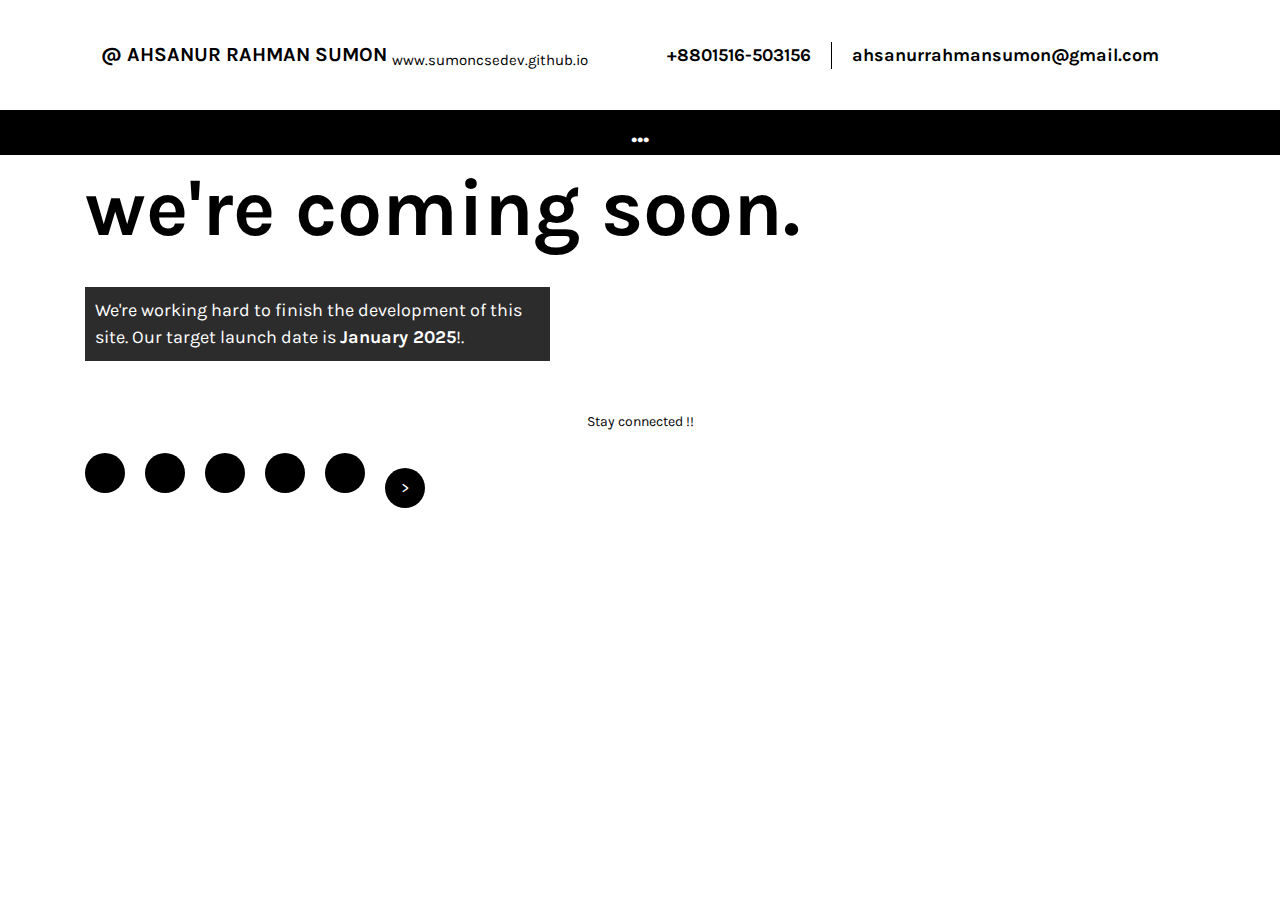
<file: index.html>
<!DOCTYPE html>
<html lang="en">
<head>
    <meta name="viewport" content="width=device-width, initial-scale=1.0">
    <title>AHSANUR RAHMAN SUMON | DEVELOPER </title>
    <icon src="/assets/images/web.png" />
    <link href="https://fonts.googleapis.com/css?family=Karla:400,700&display=swap" rel="stylesheet">
    <link rel="stylesheet" href="https://cdn.materialdesignicons.com/4.8.95/css/materialdesignicons.min.css">
    <link rel="stylesheet" href="https://stackpath.bootstrapcdn.com/bootstrap/4.4.1/css/bootstrap.min.css">
    <link rel="stylesheet" href="assets/css/bd-coming-soon.css">
    <meta name="google-site-verification" content="uLjpn4OwhH6-GCqPOG9tnOSnm94-AFUImLZoJh60Op0" />
</head>

<body class="min-vh-100 d-flex flex-column">

    <header>
        <div class="container">
            <nav class="navbar navbar-dark">
                <a class="navbar-brand" href="#" style="color: black;">
                    <b>@ AHSANUR RAHMAN SUMON</b> <sub>
                        www.sumoncsedev.github.io</sub>
                </a>
                <span class="navbar-text ml-auto d-none d-sm-inline-block mdi mdi-phone"> +8801516-503156 </span>
                <span class="navbar-text d-none d-sm-inline-block mdi mdi-email"> ahsanurrahmansumon@gmail.com </span>
            </nav>
        </div>
    </header>
    <p id="demo" class="page-title text" style="font-size:30px">...</p>
    <main class="my-auto">
        <div class="container">
            <h1 class="page-title">we're coming soon.</h1>
            <br>
            <p class="page-description">We're working hard to finish the development of this site. Our target launch date is
                <strong>January 2025</strong>!.</p>
            </p>
            <p class="txt"> Stay connected !! </p>
            
            <nav class="footer-social-links">
                <a href="https://www.facebook.com/ahsanurrahmansumon" class="social-link"><i class="mdi mdi-facebook-box"></i></a>
                <a href="https://twitter.com/ahsanur_sumon" class="social-link"><i class="mdi mdi-twitter"></i></a>
                <a href="https://www.instagram.com/ahsanur_rahman_sumon/" class="social-link"><i class="mdi mdi-instagram"></i></a>
                <a href="https://wa.me/+8801516503156" class="social-link"><i class="mdi mdi-whatsapp"></i></a>
                <a href="mailto:ahsanur15-13724@diu.edu.bd" class="social-link"><i class="mdi mdi-email"></i></a>
                <a href="https://ahsanurrahmansumon.github.io/" class="social-link">></a>
            </nav>
        </div>
        <script src="/assets/Js/CountDown.js"></script>

    </main>
    
</body>

</html>
</file>
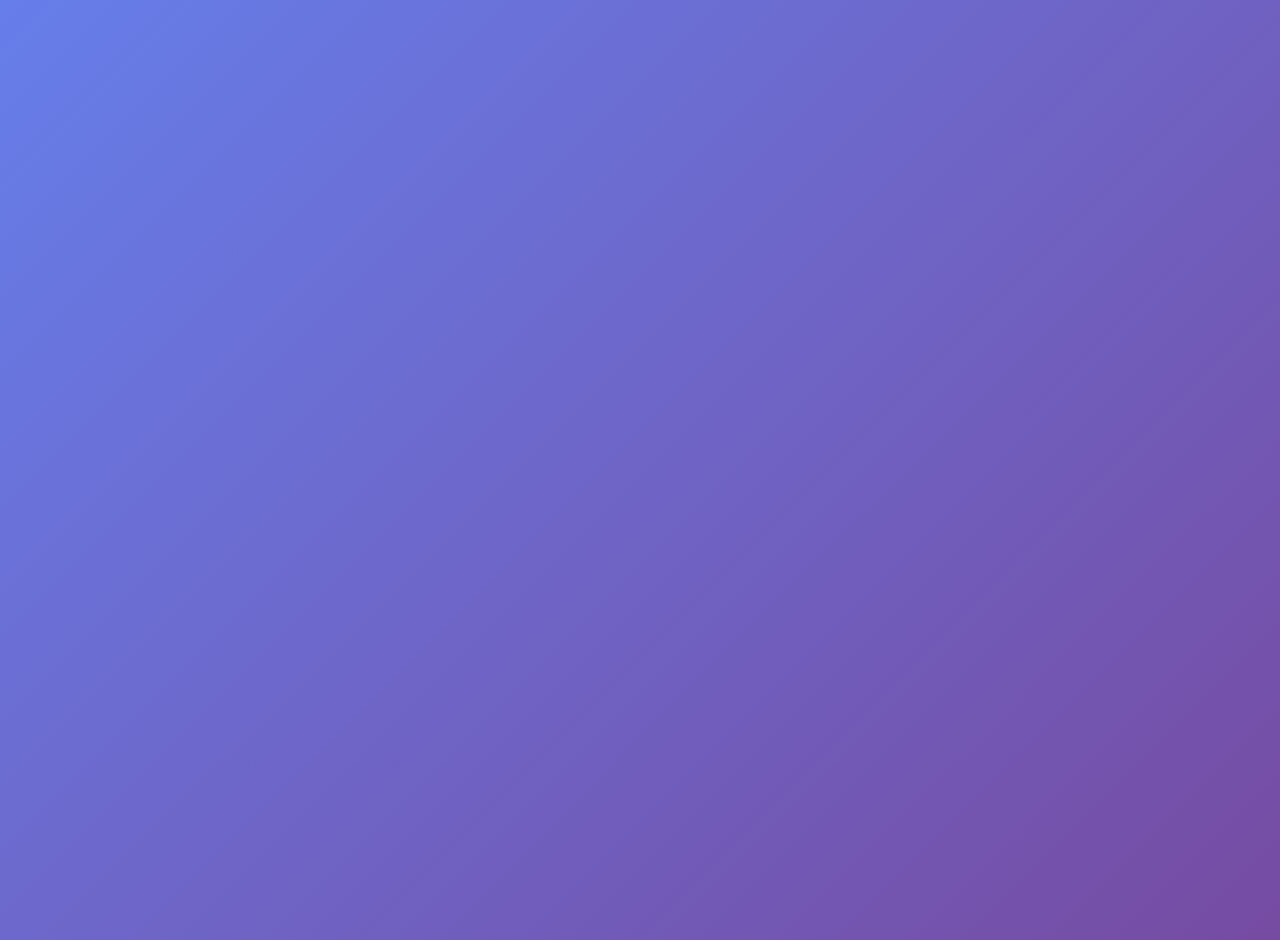
<file: pmg/index.html>
<!DOCTYPE html>
<html lang="en">
<head>
    <meta charset="UTF-8">
    <meta name="viewport" content="width=device-width, initial-scale=1.0">
    <meta http-equiv="X-UA-Compatible" content="IE=edge">
    <link rel="shortcut icon" href="/pmg/icon/email-favicon.png" type="image/x-icon">
    <!-- SEO Meta Tags -->
    <title>Modern Email Generator - Professional(Fresher) Job Application Tool</title>
    <meta name="description" content="Generate professional job application emails instantly. A free, modern tool to create cover letter emails with portfolio, GitHub, and LinkedIn integration.">
    <meta name="keywords" content="email generator, job application, cover letter, professional email, career tool, resume builder, email template, free tool">
    <meta name="author" content="Ahsanur Rahman Sumon">
    <meta name="robots" content="index, follow">

    <!-- Open Graph / Social Media -->
    <meta property="og:type" content="website">
    <meta property="og:title" content="Modern Email Generator - Professional Job Application Tool">
    <meta property="og:description" content="Create professional job application emails in seconds with this free, modern tool.">
    <meta property="og:site_name" content="Modern Email Generator">
    
    <!-- Twitter Card -->
    <meta name="twitter:card" content="summary">
    <meta name="twitter:title" content="Modern Email Generator">
    <meta name="twitter:description" content="Generate professional job application emails instantly.">

    <!-- Performance Optimization: Preconnect -->
    <link rel="preconnect" href="https://fonts.googleapis.com">
    <link rel="preconnect" href="https://fonts.gstatic.com" crossorigin>

    <!-- Google Fonts -->
    <link href="https://fonts.googleapis.com/css2?family=Poppins:wght@300;400;500;600&display=swap" rel="stylesheet">
    <!-- Font Awesome for Icons -->
    <link rel="stylesheet" href="https://cdnjs.cloudflare.com/ajax/libs/font-awesome/6.4.0/css/all.min.css">
    
    <style>
        :root {
            --primary: #6366f1; /* Indigo */
            --primary-dark: #4338ca;
            --secondary: #ec4899; /* Pink */
            --bg-gradient: linear-gradient(135deg, #667eea 0%, #764ba2 100%);
            --glass-bg: rgba(255, 255, 255, 0.95);
            --text-main: #1f2937;
            --text-light: #6b7280;
            --border-radius: 16px;
            --transition: all 0.3s cubic-bezier(0.4, 0, 0.2, 1);
        }

        body {
            font-family: 'Poppins', sans-serif;
            background: var(--bg-gradient);
            min-height: 100vh;
            display: flex;
            justify-content: center;
            align-items: center;
            padding: 20px;
            margin: 0;
            color: var(--text-main);
            overflow-x: hidden; /* Prevent scroll during load */
        }

        /* --- PRELOADER CSS --- */
        #preloader {
            position: fixed;
            top: 0;
            left: 0;
            width: 100%;
            height: 100%;
            background: var(--bg-gradient); /* Match theme background */
            z-index: 9999;
            display: flex;
            justify-content: center;
            align-items: center;
            transition: opacity 0.5s ease-out, visibility 0.5s;
        }

        .loader {
            display: flex;
            align-items: center;
            gap: 12px;
        }

        .dot {
            width: 20px;
            height: 20px;
            background-color: white;
            border-radius: 50%;
            animation: bounce 0.6s cubic-bezier(0.19, 0.57, 0.3, 0.98) infinite alternate;
            box-shadow: 0 4px 6px rgba(0,0,0,0.1);
        }

        .dot:nth-child(2) {
            animation-delay: 0.1s;
            opacity: 0.8;
        }

        .dot:nth-child(3) {
            animation-delay: 0.2s;
            opacity: 0.6;
        }

        @keyframes bounce {
            to { transform: translateY(-25px); }
        }

        /* Main Card Container */
        .container {
            background: var(--glass-bg);
            backdrop-filter: blur(10px);
            -webkit-backdrop-filter: blur(10px);
            width: 100%;
            max-width: 650px;
            padding: 40px;
            border-radius: var(--border-radius);
            box-shadow: 0 20px 25px -5px rgba(0, 0, 0, 0.1), 0 10px 10px -5px rgba(0, 0, 0, 0.04);
            opacity: 0;
            transform: translateY(20px);
            animation: slideUpFade 0.8s ease-out forwards;
            animation-delay: 0.5s; /* Wait for preloader */
        }

        @keyframes slideUpFade {
            to { opacity: 1; transform: translateY(0); }
        }

        header {
            text-align: center;
            margin-bottom: 30px;
        }

        h1 {
            color: var(--text-main);
            font-size: 1.8rem;
            margin: 0;
            font-weight: 600;
            background: -webkit-linear-gradient(45deg, var(--primary), var(--secondary));
            -webkit-background-clip: text;
            -webkit-text-fill-color: transparent;
        }

        p.subtitle {
            color: var(--text-light);
            font-size: 0.9rem;
            margin-top: 5px;
        }

        /* Footer Styles */
        footer {
            text-align: center;
            margin-top: 30px;
            padding-top: 20px;
            border-top: 1px solid rgba(107, 114, 128, 0.1);
        }

        p.copyright {
            font-size: 0.85rem;
            color: var(--primary); /* Uses the indigo theme color */
            margin: 0;
            font-weight: 500;
            letter-spacing: 0.5px;
        }

        /* Form Grid */
        .form-grid {
            display: grid;
            grid-template-columns: 1fr 1fr;
            gap: 20px;
        }

        .full-width {
            grid-column: span 2;
        }

        /* Input Groups */
        .input-group {
            position: relative;
            margin-bottom: 5px;
        }

        .input-group label {
            display: block;
            font-size: 0.85rem;
            font-weight: 500;
            margin-bottom: 8px;
            color: var(--text-main);
        }

        .input-wrapper {
            position: relative;
        }

        .input-wrapper i {
            position: absolute;
            left: 15px;
            top: 50%;
            transform: translateY(-50%);
            color: #9ca3af;
            transition: var(--transition);
        }

        input {
            width: 100%;
            padding: 12px 15px 12px 45px; /* Left padding for icon */
            border: 2px solid #e5e7eb;
            border-radius: 10px;
            font-size: 0.95rem;
            font-family: inherit;
            transition: var(--transition);
            background: #f9fafb;
            box-sizing: border-box;
        }

        input:focus {
            outline: none;
            border-color: var(--primary);
            background: #fff;
            box-shadow: 0 0 0 4px rgba(99, 102, 241, 0.1);
        }

        input:focus + i, input:not(:placeholder-shown) + i {
            color: var(--primary);
        }

        /* Optional Section */
        .optional-section {
            margin-top: 25px;
            padding-top: 20px;
            border-top: 1px dashed #e5e7eb;
        }

        .section-title {
            font-size: 0.9rem;
            font-weight: 600;
            color: var(--text-light);
            margin-bottom: 15px;
            display: block;
        }

        /* Toggle Switches */
        .toggle-item {
            margin-bottom: 15px;
            background: #fff;
            border: 1px solid #f3f4f6;
            padding: 15px;
            border-radius: 12px;
            transition: var(--transition);
        }

        .toggle-item:hover {
            border-color: var(--primary);
            box-shadow: 0 4px 12px rgba(99, 102, 241, 0.15);
            background: linear-gradient(135deg, #fff 0%, rgba(99, 102, 241, 0.02) 100%);
        }

        .toggle-header {
            display: flex;
            justify-content: space-between;
            align-items: center;
            cursor: pointer;
        }

        .toggle-label {
            display: flex;
            align-items: center;
            gap: 10px;
            font-weight: 500;
            color: var(--text-main);
        }

        .toggle-label:hover {
            color: var(--primary);
        }

        /* Custom Switch CSS */
        .switch {
            position: relative;
            display: inline-block;
            width: 44px;
            height: 24px;
        }

        .switch input {
            opacity: 0;
            width: 0;
            height: 0;
        }

        .slider {
            position: absolute;
            cursor: pointer;
            top: 0;
            left: 0;
            right: 0;
            bottom: 0;
            background-color: #ccc;
            transition: .4s;
            border-radius: 34px;
        }

        .slider:before {
            position: absolute;
            content: "";
            height: 18px;
            width: 18px;
            left: 3px;
            bottom: 3px;
            background-color: white;
            transition: .4s;
            border-radius: 50%;
        }

        input:checked + .slider {
            background-color: var(--primary);
        }

        input:checked + .slider:before {
            transform: translateX(20px);
        }

        /* Smooth Expand Animation */
        .hidden-input-container {
            max-height: 0;
            overflow: hidden;
            transition: max-height 0.4s ease-in-out, opacity 0.4s ease-in-out;
            opacity: 0;
        }

        .hidden-input-container.open {
            max-height: 80px; /* Adjust based on input height */
            opacity: 1;
            margin-top: 15px;
        }

        /* Generate Button */
        .btn-generate {
            width: 100%;
            padding: 16px;
            background: linear-gradient(135deg, var(--primary) 0%, var(--secondary) 100%);
            color: white;
            border: none;
            border-radius: 12px;
            font-size: 1rem;
            font-weight: 600;
            cursor: pointer;
            margin-top: 25px;
            transition: var(--transition);
            box-shadow: 0 4px 15px rgba(99, 102, 241, 0.4);
            position: relative;
            overflow: hidden;
        }

        .btn-generate:hover {
            transform: translateY(-3px);
            box-shadow: 0 12px 30px rgba(99, 102, 241, 0.6);
        }

        .btn-generate:active {
            transform: translateY(0);
        }

        /* Result Area */
        .result-area {
            margin-top: 30px;
            display: none;
            animation: fadeIn 0.5s ease-in-out;
        }

        @keyframes fadeIn {
            from { opacity: 0; transform: translateY(10px); }
            to { opacity: 1; transform: translateY(0); }
        }

        .result-card {
            background: #f8fafc;
            border: 1px solid #e2e8f0;
            border-radius: 12px;
            overflow: hidden;
        }

        .result-card:hover {
            box-shadow: 0 4px 20px rgba(0, 0, 0, 0.08);
            border-color: var(--primary);
            transition: var(--transition);
        }

        .result-header {
            background: #f1f5f9;
            padding: 10px 20px;
            display: flex;
            justify-content: space-between;
            align-items: center;
            border-bottom: 1px solid #e2e8f0;
        }

        .result-header span {
            font-weight: 600;
            font-size: 0.9rem;
            color: var(--text-light);
        }

        .copy-btn {
            background: white;
            border: 1px solid #d1d5db;
            color: var(--text-main);
            padding: 6px 12px;
            border-radius: 6px;
            font-size: 0.8rem;
            cursor: pointer;
            transition: var(--transition);
            display: flex;
            align-items: center;
            gap: 5px;
        }

        .copy-btn:hover {
            background: linear-gradient(135deg, var(--primary) 0%, var(--secondary) 100%);
            border-color: var(--primary);
            color: white;
            transform: translateY(-2px);
            box-shadow: 0 4px 12px rgba(99, 102, 241, 0.3);
        }

        textarea {
            width: 100%;
            height: 250px;
            padding: 20px;
            border: none;
            background: transparent;
            font-family: 'Poppins', sans-serif;
            font-size: 0.95rem;
            color: var(--text-main);
            resize: none;
            line-height: 1.6;
            box-sizing: border-box;
        }
        
        textarea:focus {
            outline: none;
        }

        /* Responsive */
        @media (max-width: 600px) {
            .form-grid {
                grid-template-columns: 1fr;
            }
            .full-width {
                grid-column: span 1;
            }
        }

                /* Subject Line Styles */
        .subject-wrapper {
            background: #fff;
            padding: 12px 20px;
            border-bottom: 1px solid #e2e8f0;
            display: flex;
            align-items: center;
            gap: 15px;
        }

        .subject-label {
            font-size: 0.85rem;
            font-weight: 600;
            color: var(--text-light);
            white-space: nowrap;
        }

        input.subject-input {
            border: none;
            background: transparent;
            padding: 0;
            font-weight: 500;
            color: var(--text-main);
            width: auto;
            flex: 1; /* Fix: Allow input to take remaining space properly */
            font-size: 0.95rem;
        }

        input.subject-input:focus {
            box-shadow: none;
            outline: none;
        }

        .icon-btn {
            background: transparent;
            border: none;
            color: var(--text-light);
            cursor: pointer;
            padding: 5px;
            border-radius: 4px;
            transition: var(--transition);
            display: flex;
            align-items: center;
        }

        .icon-btn:hover {
            color: var(--primary);
            background: #f3f4f6;
        }
        /* Responsive */
        @media (max-width: 600px) {
            .form-grid {
                grid-template-columns: 1fr;
            }
            .full-width {
                grid-column: span 1;
            }
        }
    </style>
</head>
<body>

<!-- Preloader -->
<div id="preloader">
    <div class="loader">
        <div class="dot"></div>
        <div class="dot"></div>
        <div class="dot"></div>
        
    </div>
</div>

<div class="container">
    <header>
        <h1>Email Generator</h1>
        <p class="subtitle">Professional Fresher job application in seconds.</p>
    </header>

    <main>
        <form id="detailsForm">
            <div class="form-grid">

                <!-- Position -->
                <div class="input-group">
                    <label for="position">Target Position</label>
                    <div class="input-wrapper">
                        <input type="text" id="position" placeholder="Frontend Developer" required>
                        <i class="fa-solid fa-briefcase"></i>
                    </div>
                </div>
            </div>

            <button type="button" class="btn-generate" onclick="generateEmail()">
                Generate Email <i class="fa-solid fa-wand-magic-sparkles" style="margin-left: 8px;"></i>
            </button>
        </form>

        <!-- Result Area -->
        <div class="result-area" id="resultArea">
            <div class="result-card">
                <div class="result-header">
                    <span><i class="fa-regular fa-file-lines"></i> Preview</span>
                    <button class="copy-btn" onclick="copyText()" id="copyBtn">
                        <i class="fa-regular fa-copy"></i> Copy Text
                    </button>
                </div>
                <!-- Subject Line Section -->
                <div class="subject-wrapper">
                    <span class="subject-label">Subject:</span>
                    <input type="text" class="subject-input" id="emailSubject" readonly>
                    <button class="icon-btn" onclick="copySubject()" id="copySubjectBtn" title="Copy Subject">
                        <i class="fa-regular fa-copy"></i>
                    </button>
                </div>
                <textarea id="emailOutput" readonly></textarea>
            </div>
        </div>
    </main>

    <footer>
        <p class="copyright">&copy; 2025 <a href="https://sumoncsedev.github.io/"> Ahsanur Rahman Sumon</a>. All Rights Reserved.</p>
    </footer>
</div>

<script>
    // --- Preloader Script ---
    window.addEventListener('load', () => {
        const preloader = document.getElementById('preloader');
        preloader.style.opacity = '0';
        preloader.style.visibility = 'hidden';
    });

    // --- Helper to toggle checkbox by clicking the row ---
    // UPDATED: Now prevents conflict if clicking the toggle button directly
    function toggleSwitch(checkboxId, event) {
        // If the click happened on the switch itself (slider or checkbox), 
        // we let the default HTML behavior handle it to avoid double-toggling.
        if(event.target.closest('.switch')) {
            return;
        }

        const checkbox = document.getElementById(checkboxId);
        checkbox.checked = !checkbox.checked;
        // Manually trigger the onchange event
        checkbox.dispatchEvent(new Event('change'));
    }

    function generateEmail() {
        const position = document.getElementById('position').value;


        // Validation
        if( !position ) {
            // Simple shake animation for error
            const btn = document.querySelector('.btn-generate');
            btn.style.animation = 'none';
            btn.offsetHeight; /* trigger reflow */
            btn.style.animation = 'shake 0.5s';
            
            // Add red border to empty fields
            if(!position) document.getElementById('position').style.borderColor = 'red';
            
            setTimeout(() => {
                 document.querySelectorAll('input').forEach(i => i.style.borderColor = '#e5e7eb');
            }, 2000);
            return;
        }
        
        // Generate Subject Line
        const subjectLine = `Application for ${position} - Ahsanur Rahman Sumon`;
        document.getElementById('emailSubject').value = subjectLine;

        let emailBody = `Dear Hiring Manager,

I am writing to express my interest in the position of ${position} as advertised recently. My qualifications, skills, and experience align closely with your requirements for this role.

Please find my CV and supporting documents attached for your review. I would be delighted to discuss how I can contribute to your team and look forward to hearing from you soon about this exciting opportunity.

Kind regards,
Ahsanur Rahman Sumon
Phone: +8801310227710, +880-1516503156
E-mail: ahsanur.cse@gmail.com
LinkedIn: https://www.linkedin.com/in/ahsanurrahmansumon/
GitHub: https://github.com/ahsanurrahmansumon
Portfolio: https://sumoncsedev.github.io/`;

        const outputBox = document.getElementById('emailOutput');
        outputBox.value = emailBody;
        
        const resultArea = document.getElementById('resultArea');
        resultArea.style.display = 'block';
        resultArea.scrollIntoView({ behavior: 'smooth' });
    }


    function copySubject() {
        const subjectField = document.getElementById("emailSubject");
        subjectField.select();
        subjectField.setSelectionRange(0, 99999);
        
        navigator.clipboard.writeText(subjectField.value).then(() => {
            const btn = document.getElementById('copySubjectBtn');
            const icon = btn.querySelector('i');
            
            icon.className = 'fa-solid fa-check';
            btn.style.color = '#10b981';
            
            setTimeout(() => {
                icon.className = 'fa-regular fa-copy';
                btn.style.color = '';
            }, 2000);
        });
    }

    function copyText() {
        const copyText = document.getElementById("emailOutput");
        copyText.select();
        copyText.setSelectionRange(0, 99999); 
        
        navigator.clipboard.writeText(copyText.value).then(() => {
            const btn = document.getElementById('copyBtn');
            const originalHTML = btn.innerHTML;
            
            btn.innerHTML = '<i class="fa-solid fa-check"></i> Copied!';
            btn.style.background = '#d1fae5';
            btn.style.color = '#065f46';
            btn.style.borderColor = '#10b981';
            
            setTimeout(() => {
                btn.innerHTML = originalHTML;
                btn.style.background = 'white';
                btn.style.color = 'var(--text-main)';
                btn.style.borderColor = '#d1d5db';
            }, 2000);
        });
    }

    // Add Shake Animation Keyframes via JS for simplicity
    const styleSheet = document.createElement("style");
    styleSheet.innerText = `
        @keyframes shake {
            0% { transform: translateX(0); }
            25% { transform: translateX(-5px); }
            50% { transform: translateX(5px); }
            75% { transform: translateX(-5px); }
            100% { transform: translateX(0); }
        }
    `;
    document.head.appendChild(styleSheet);
</script>

</body>
</html>
</file>
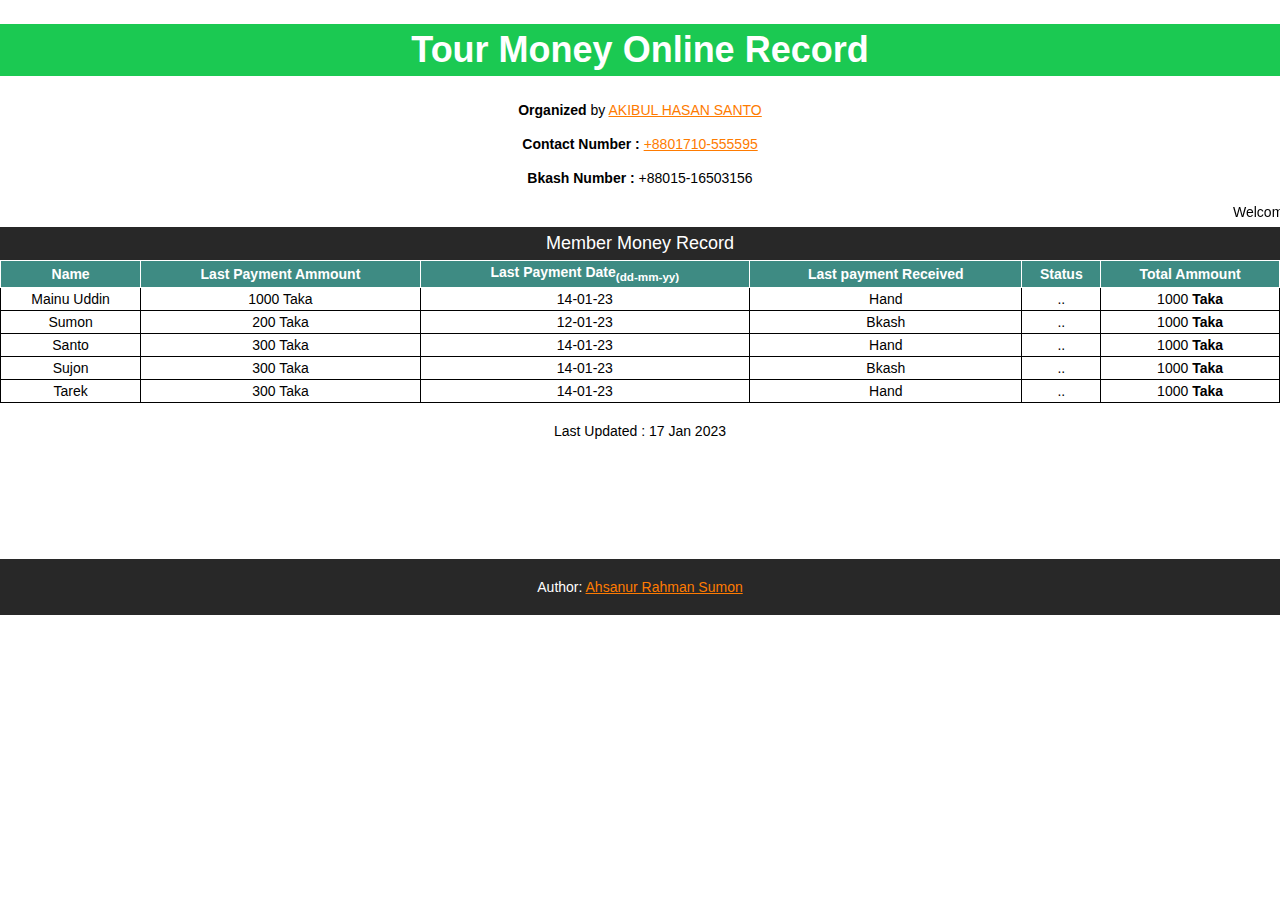
<file: project-1/index.html>
<!DOCTYPE html>
<html lang="en">
<head>
    <meta charset="UTF-8">
    <meta http-equiv="X-UA-Compatible" content="IE=edge">
    <meta name="viewport" content="width=device-width, initial-scale=1.0">
    <title>Tour Money Online Record</title>
    <link rel="stylesheet" href="style.css">

</head>
<body>
    <h1>Tour Money Online Record</h1>
    <div class="x">
        <b>Organized</b> by <a href="https://www.facebook.com/akibulhasansanto95">AKIBUL HASAN SANTO</a>
        <br>
       <p> <b>Contact Number : </b><a href="tel:+8801710-555595"> +8801710-555595</a></p>
       <p><b>Bkash Number : </b> +88015-16503156</p>
       <marquee> Welcome Everyone Here. I Hope Your All Enjoying This Webpage. This Webpage is now under development. I Hope I will finish the development as soon as i can. Thank You.</marquee>
    </div>
    
    <table>
        <caption>Member Money Record</caption>
        <tr>
          <th>Name</th>
          <th>Last Payment Ammount</th>
          <th>Last Payment Date<sub>(dd-mm-yy)</sub></th>
          <th>Last payment Received </th>
          <th>Status</th>
          <th>Total Ammount</th>
          
        </tr>
        <tr>
          <td>Mainu Uddin</td>
          <td>1000 Taka</td>
          <td>14-01-23</td>
          <td> Hand </td>
          <td>..</td>
          <td>1000 <b>Taka</b></td>
        </tr>
        <tr>
          <td>Sumon</td>
          <td>200 Taka</td>
          <td>12-01-23</td>
          <td> Bkash </td>
          <td>..</td>
          <td>1000 <b>Taka</b></td>
        </tr>
        <tr>
          <td>Santo</td>
          <td>300 Taka</td>
          <td>14-01-23</td>
          <td> Hand </td>
          <td>..</td>
          <td>1000 <b>Taka</b></td>
        </tr>
        <tr>
            <td>Sujon</td>
            <td>300 Taka</td>
            <td>14-01-23</td>
            <td> Bkash </td>
            <td>..</td>
            <td>1000 <b>Taka</b></td>
          </tr>
          <tr>
            <td>Tarek</td>
            <td>300 Taka</td>
            <td>14-01-23</td>
            <td> Hand </td>
            <td>..</td>
            <td>1000 <b>Taka</b></td>
          </tr>
      </table>

      <div class="m">
        <p>Last Updated : 17 Jan 2023</p>
      </div>

      <br>
        <br>
        <br>
        <br>
        <br>

      <footer class="footer">
        <p>Author:  <a href="https://ahsanurrahmansumon.github.io/" > Ahsanur Rahman Sumon </a> 
      </footer>
      
</body>
</html>
</file>
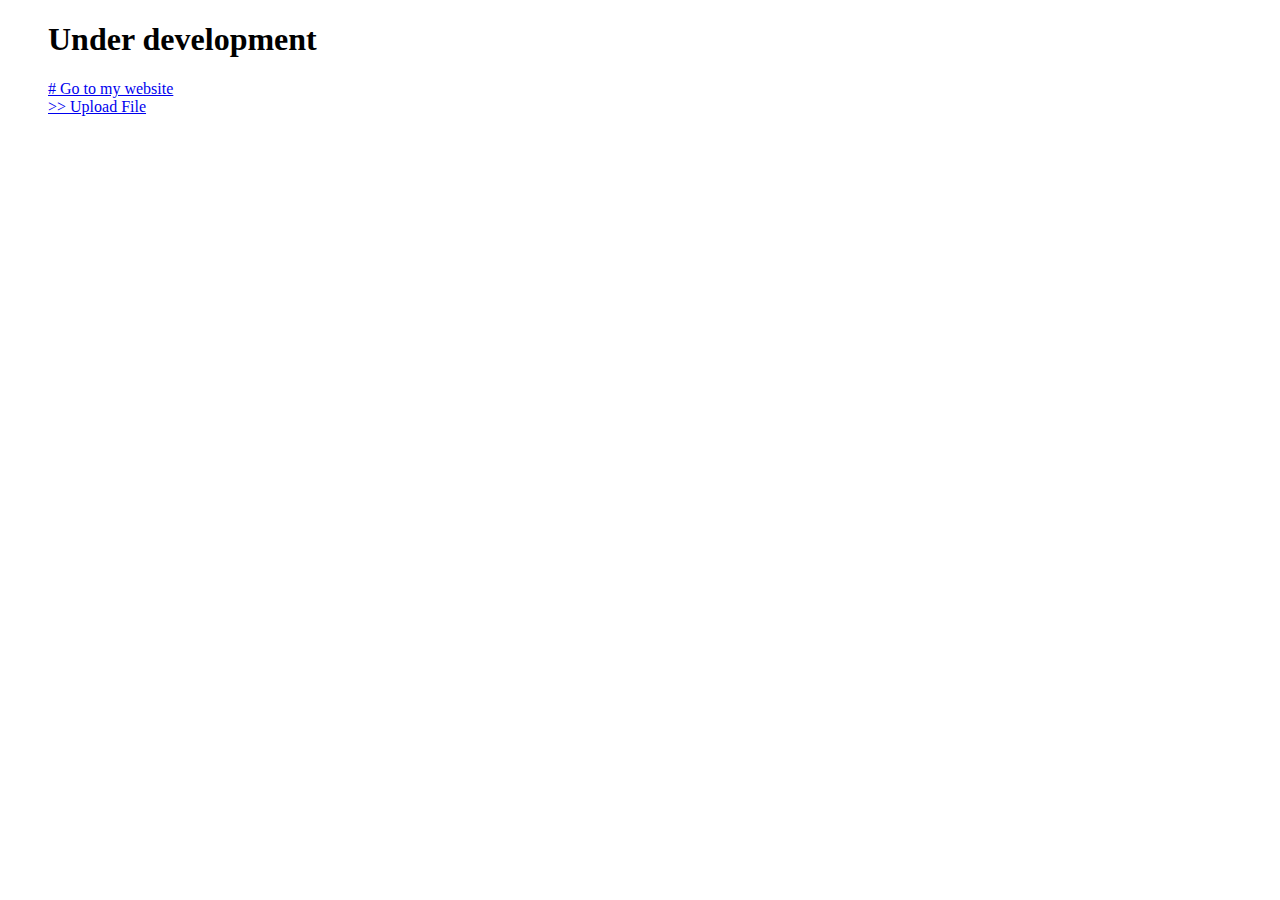
<file: home.html>
<!DOCTYPE html>
<html lang="en">
<head>
    <meta charset="UTF-8">
    <meta http-equiv="X-UA-Compatible" content="IE=edge">
    <meta name="viewport" content="width=device-width, initial-scale=1.0">
    <title>Under development</title>
</head>
<body>
    <dir>
        <h1>Under development</h1>
    <a href="https://ahsanurrahmansumon.github.io/"> # Go to my website</a>
    <br>
    <a href="/upload.html"> >> Upload File </a>
    </dir>


</body>
</html>
</file>
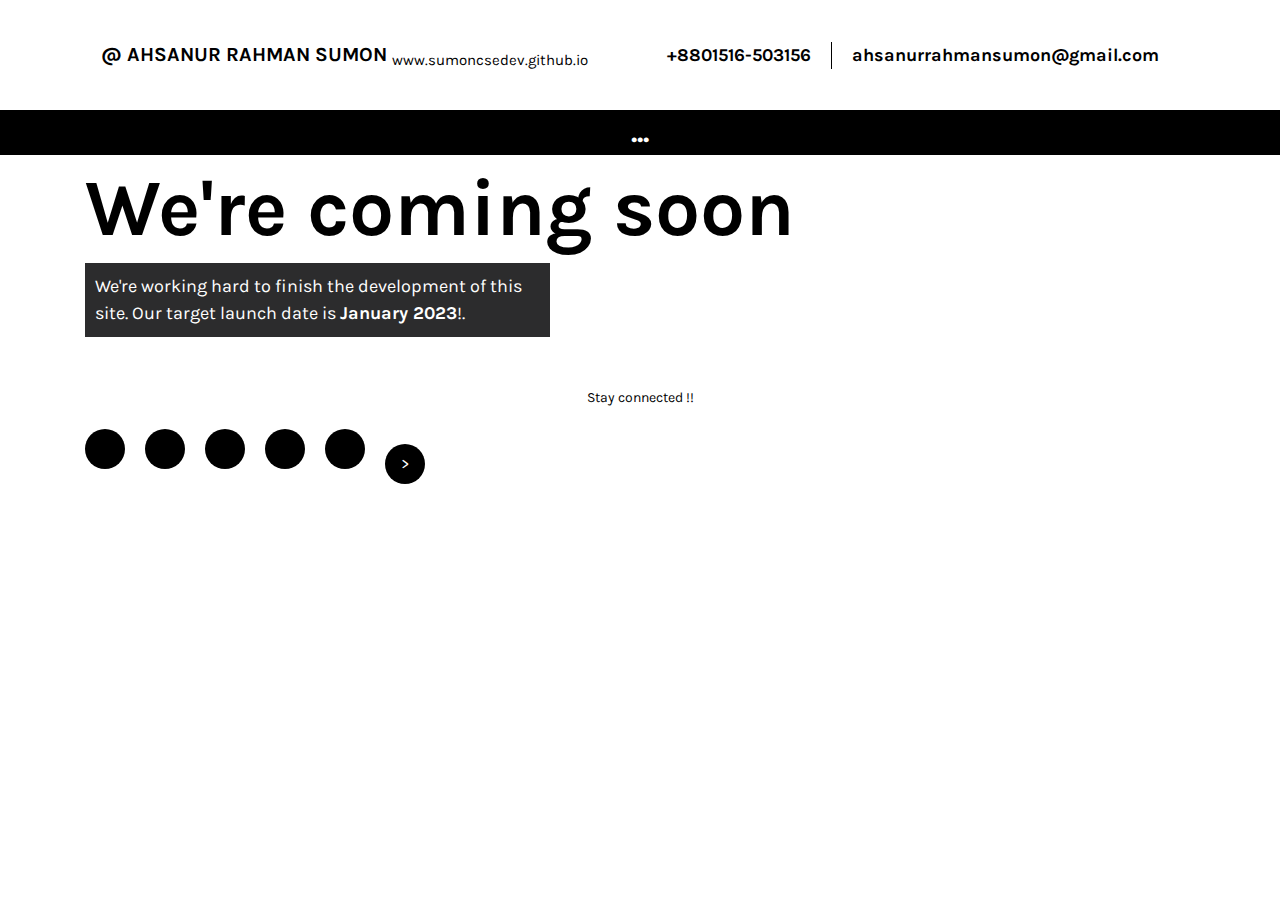
<file: Home.html>
<!DOCTYPE html>
<html lang="en">

<head>
    <meta charset="UTF-8">
    <meta name="viewport" content="width=device-width, initial-scale=1.0">
    <meta http-equiv="X-UA-Compatible" content="ie=edge">
    <title>AHSANUR RAHMAN SUMON | DEVELOPER </title>
    <icon src="/assets/images/web.png" />
    <link href="https://fonts.googleapis.com/css?family=Karla:400,700&display=swap" rel="stylesheet">
    <link rel="stylesheet" href="https://cdn.materialdesignicons.com/4.8.95/css/materialdesignicons.min.css">
    <link rel="stylesheet" href="https://stackpath.bootstrapcdn.com/bootstrap/4.4.1/css/bootstrap.min.css">
    <link rel="stylesheet" href="assets/css/bd-coming-soon.css">
</head>

<body class="min-vh-100 d-flex flex-column">

    <header>
        <div class="container">
            <nav class="navbar navbar-dark">
                <a class="navbar-brand" href="#" style="color: black;">
                    <b>@ AHSANUR RAHMAN SUMON</b> <sub>
                        www.sumoncsedev.github.io</sub>
                </a>
                <span class="navbar-text ml-auto d-none d-sm-inline-block mdi mdi-phone"> +8801516-503156 </span>
                <span class="navbar-text d-none d-sm-inline-block mdi mdi-email"> ahsanurrahmansumon@gmail.com </span>
            </nav>
        </div>
    </header>
    <p id="demo" class="page-title text" style="font-size:30px">...</p>
    <main class="my-auto">
        <div class="container">
            <h1 class="page-title">We're coming soon</h1>
            <p class="page-description">We're working hard to finish the development of this site. Our target launch date is
                <strong>January 2023</strong>!.</p>
            </p>
            <p class="txt"> Stay connected !! </p>
            
            <nav class="footer-social-links">
                <a href="https://www.facebook.com/ahsanurrahmansumon" class="social-link"><i class="mdi mdi-facebook-box"></i></a>
                <a href="https://twitter.com/ahsanur_sumon" class="social-link"><i class="mdi mdi-twitter"></i></a>
                <a href="https://www.instagram.com/ahsanur_rahman_sumon/" class="social-link"><i class="mdi mdi-instagram"></i></a>
                <a href="https://wa.me/send?phone=8801516503156&text=Hello%21%21&app_absent=0" class="social-link"><i class="mdi mdi-whatsapp"></i></a>
                <a href="mailto:ahsanur15-13724@diu.edu.bd" class="social-link"><i class="mdi mdi-email"></i></a>
                <a href="https://ahsanurrahmansumon.github.io/" class="social-link">></a>
            </nav>
        </div>
    
        <script src="/assets/Js/CountDown.js"></script>

    </main>
    
</body>

</html>
</file>
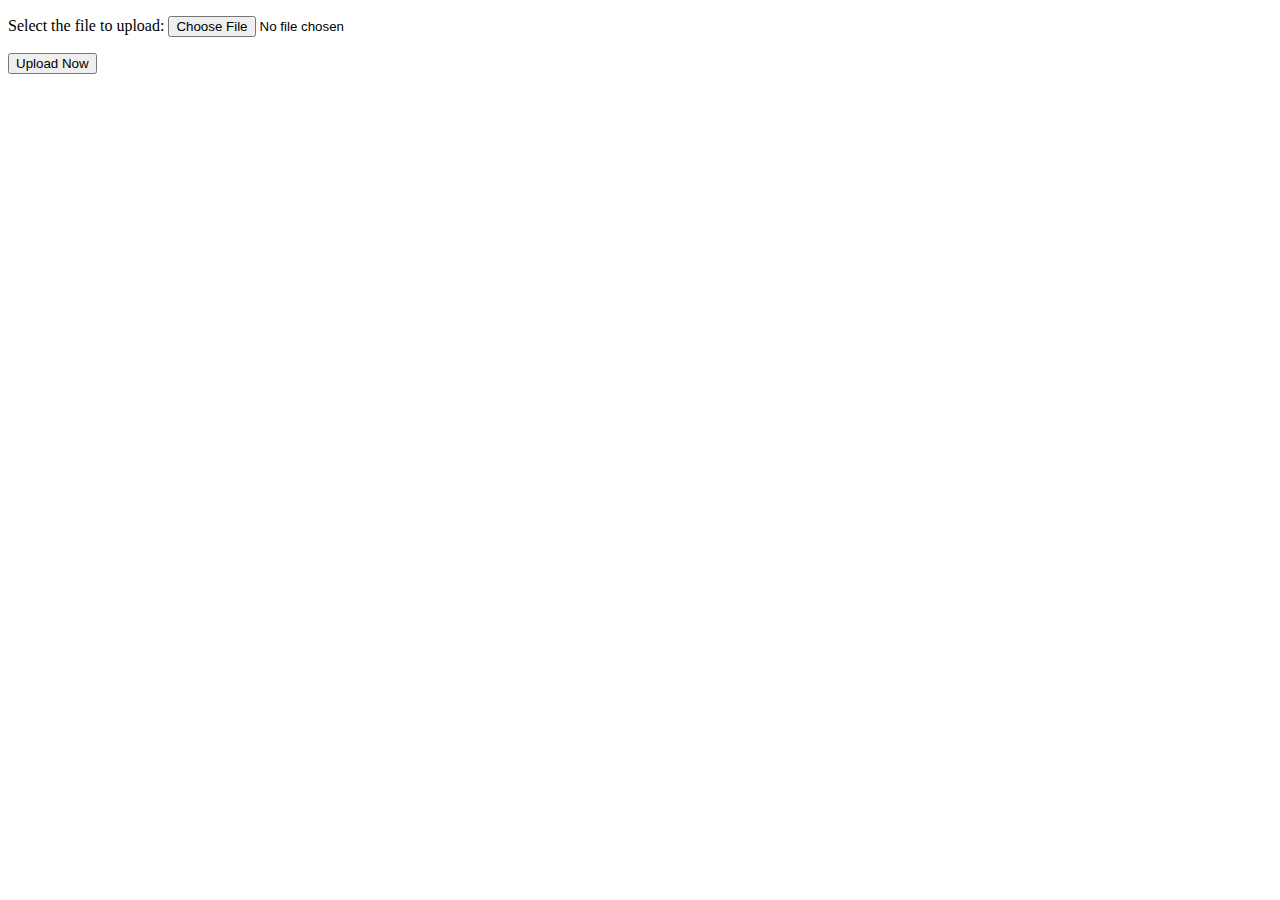
<file: upload.html>
<!DOCTYPE html>
<html lang="en">
<head>
    <meta charset="UTF-8">
    <meta http-equiv="X-UA-Compatible" content="IE=edge">
    <meta name="viewport" content="width=device-width, initial-scale=1.0">
    <title>Document</title>
</head>
<body>
    <form action="upload.php" method="post" enctype="multipart/form-data">
        <p>
        <label for="my_upload">Select the file to upload:</label>
        <input id="my_upload" name="my_upload" type="file">
        </p>
        <input type="submit" value="Upload Now">
    </form>
    
</body>
</html>
</file>
<file: assets/css/bd-coming-soon.css>
body {
  font-family: 'Karla', sans-serif;
  background-color: rgb(255, 255, 255);
  background-size: cover;
  background-repeat: no-repeat;
  background-position: center;
  color: #000000;
  padding-bottom: 75px; }
  @media (min-width: 768px) {
    body {
      color: #000000;
      padding-bottom: 110px; } }

.navbar-brand {
  color: #000000;
  margin-right: 0; }
  .navbar-brand img {
    height: 21px; }
.text {
  color: #ffffff;
  background-color: #000000;
  border-radius: 0px;
  text-align: center;
}
.txt {
  color: #000000;
  font: optional;
  font-style: bold;
  text-align: center;
}

.navbar-dark {
  color: #000000;
  padding-top: 35px;
  padding-bottom: 35px; }
  .navbar-dark .navbar-text {
    color: #000000;
    opacity: 1;
    padding: 0 20px;
    border-right: 1px solid #000000;
    font-size: 18px;
    font-weight: bold;
    text-align: center; }
    .navbar-dark .navbar-text:last-child {
      color: #000000;
      border-right: 0; }
  @media (max-width: 767px) {
    .navbar-dark {
      padding-bottom: 0; } }

.page-title {
  font-size: 80px;
  font-weight: bold;
  margin-bottom: 6px; }
  @media (max-width: 767px) {
    .page-title {
      font-size: 35px;
      margin-bottom: 14px; } }

.page-description {
  color: #ffffff;
  background-color: rgb(44, 44, 45);
  max-width: 465px;
  font-size: 18px;
  padding: 10px 10px;
  margin-bottom: 50px; }
  @media (max-width: 767px) {
    .page-description {
      font-size: 14px; } }

p {
  color: #000000;
  font-size: 14px;
  margin-bottom: 21px; }

.footer-social-links .social-link {
  display: inline-block;
  text-align: center;
  line-height: 40px;
  width: 40px;
  height: 40px;
  border-radius: 50%;
  background-color: #000000;
  color: #ffffff;
  margin-right: 16px;
  transition: all 0.3s ease-in-out; }
  .footer-social-links .social-link:last-child {
    margin-right: 0; }
  .footer-social-links .social-link:hover {
    text-decoration: none;
    background-color: #ffffff;
    color: #000000; }

/*# sourceMappingURL=bd-coming-soon.css.map */
</file>
<file: project-1/style.css>
body {
    color: #000000;
    font-family: "Helvetica Neue", Helvetica, Arial, sans-serif;
    font-size: 14px;
    line-height: 1.42857143;
    margin: 0;
}
/* unvisited link */
a:link {
    color: rgb(254, 123, 1);
  }
  
  /* visited link */
  a:visited {
    color: green;
  }
  
  /* mouse over link */
  a:hover {
    color: #34ab59;
    background-color: rgb(255, 255, 255);
  }

  
  /* selected link */
  a:active {
    color: yellow;
  } 


.x {
    background-color: #ffffff;
    color: #000000;
    text-align: center;

}
.y {
    background-color: #34ab59;
    color: #ffffff;
    text-align: center;
    font-style: bold;
    position: relative;
    padding: auto;
}
h1 {
    font-size: 36px;
    background-color: #1bc952;
    color: #ffffff;
    text-align: center;
    font-style: bold;
    position: relative;
}

caption {
    font-size: 18px;
    font-style: bold;
    position: relative;
    text-align: center;
    background-color: #282828;
    color: #ffffff;
    padding: 4px;
}

table {
    border-collapse: collapse;
    width: 100%;
}

th{
        border: 1px solid rgb(255, 255, 255);
        background-color: rgb(62, 139, 131);
        color: white;
    
    }
td{
        border: 1px solid rgb(0, 0, 0);
        background-color: rgb(255, 255, 255);
        color: #000000;
        position: relative;
        text-align: center;
    }

.m{
    color: #000000;
    text-align: center;
    font-style: bold;
    position: relative;
    padding: 4px;
}

.footer {
    background-color: #282828;
    color: #ffffff;
    text-align: center;
    font-style: bold;
    position: relative;
    padding: 4px;
}
/* Path: style.css */
</file>
